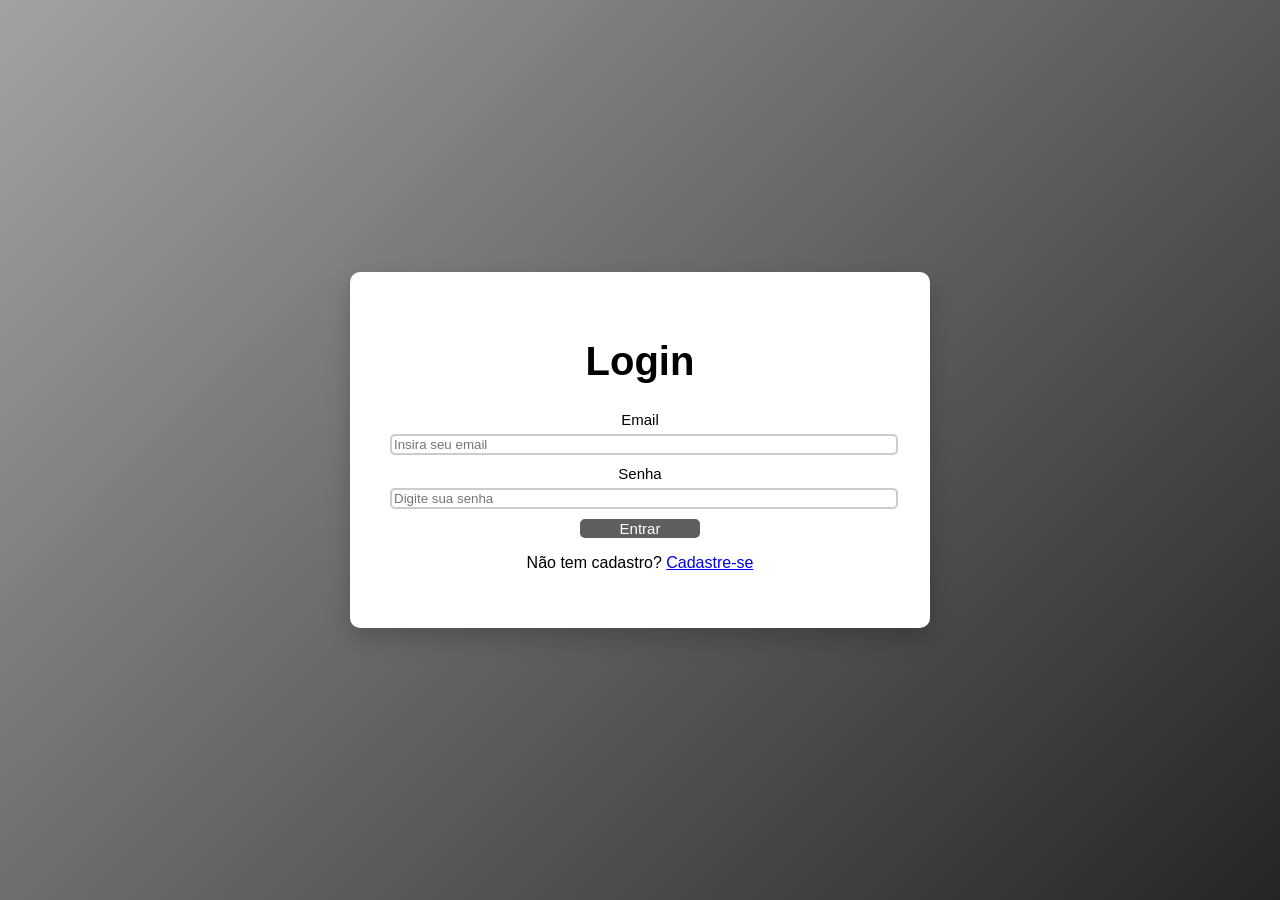
<file: index.html>
<!DOCTYPE html>
<html lang="pt-br">
<head>
    <meta charset="UTF-8">
    <meta name="viewport" content="width=device-width, initial-scale=1.0">
    <link rel="stylesheet" href="style.css">
    <title>Tela de login</title>
</head>

<header class="nav-bar">

</header>

<body>

    <div class="login-box">

    <h1 class="title">
        Login
    </h1>

    <form>

    <div class="input-box">
        <label>Email</label>
        <input type="text" placeholder="Insira seu email">
            </div>

            <div class="input-box">
                <label>Senha</label>
                <input type="text" placeholder="Digite sua senha">
            </div>

            <button class="btn" type="submit">Entrar</button>

        </form>

        <p class="cad">
            Não tem cadastro? <a href="cadastro.html">Cadastre-se</a>
        </p>

    </div>
    
</body>
</html>
</file>
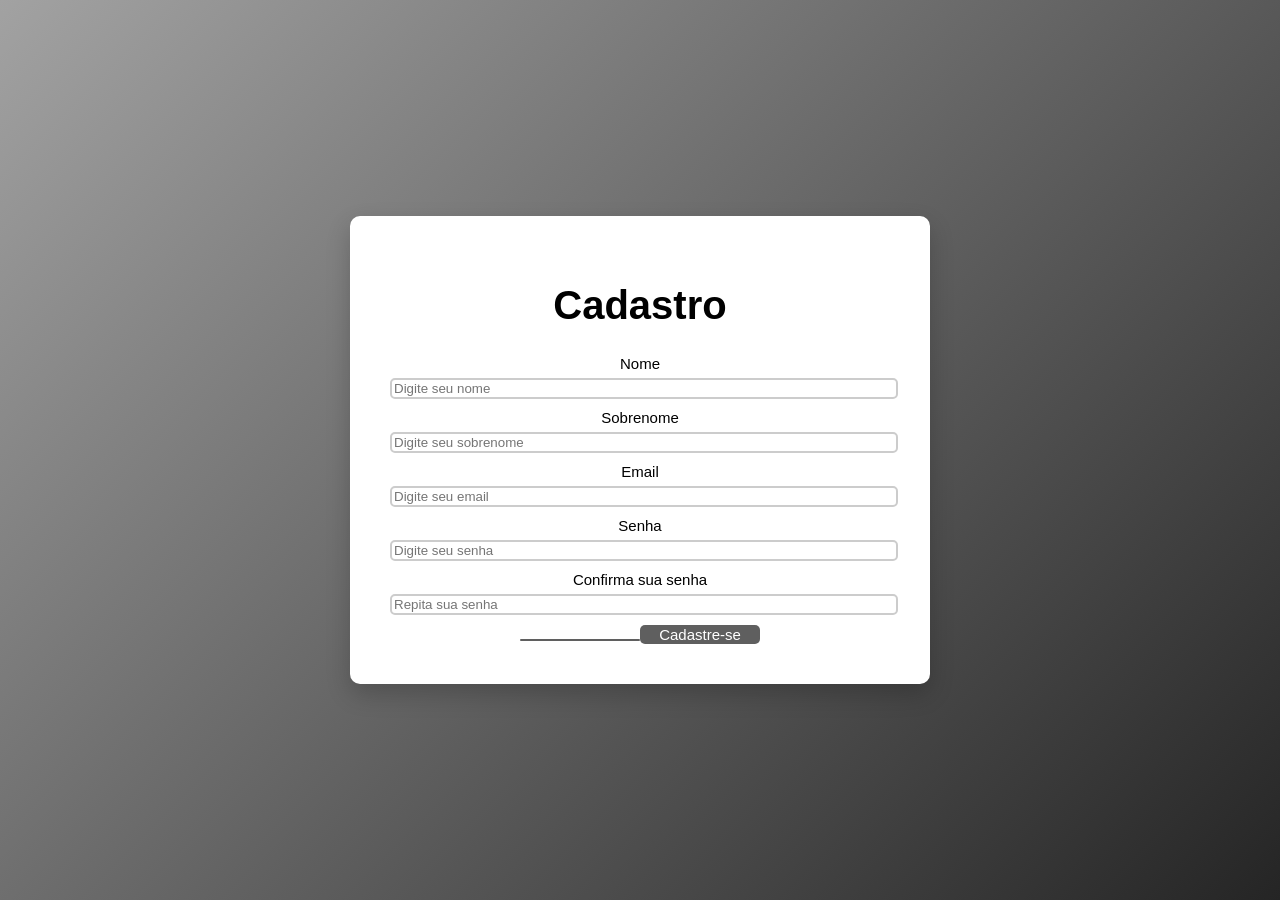
<file: cadastro.html>
<!DOCTYPE html>
<html lang="pt-br">
<head>
    <meta charset="UTF-8">
    <meta name="viewport" content="width=device-width, initial-scale=1.0">
    <link rel="stylesheet" href="style.css">
    <title>cadastro</title>
</head>

<header class="nav-bar">
</header>

<body>

    <div class="login-box">

<h1 class="title2">Cadastro</h1>

        <form>
            <label>Nome</label>
            <input type="text" placeholder="Digite seu nome">

            <label>Sobrenome</label>
            <input type="text" placeholder="Digite seu sobrenome">

            <label>Email</label>
            <input type="text" placeholder="Digite seu email">

            <label>Senha</label>
            <input type="text" placeholder="Digite seu senha">

            <label>Confirma sua senha</label>
            <input type="text" placeholder="Repita sua senha">

            <button class="Cadastre-se">
                <button type="submit">Cadastre-se</button>
            </button>

        </form>
    </div>
    
</body>
</html>
</file>
<file: style.css>
body {
    margin:0;
    font-family: Arial, Helvetica, sans-serif;
    background: linear-gradient(135deg,#a2a2a2,#252525);
    height:100vh;
    display:flex;
    justify-content:center;
    align-items:center;
}

.login-box {
    background: white;
    padding: 40px;
    width: 500px;
    border-radius: 10px;
    box-shadow:0 10px 25px rgba(0,0,0,0.2);
    text-align: center;

}

.title {
    font-size: 40px;
}

.title2 {
    font-size: 40px;
    align-items: center;
    align-content: center;
}

.login-box label {
    font-size: 15px;
}

.login-box input {
    width: 100%;
    margin-top: 5px;
    margin-bottom: 10px;
    border-radius: 5px;
    border: 2px solid #ccc;

}

button {
    width: 120px;
    border-radius: 5px;
    font-size: 15px;
    background: #5f5f5f;
    color: white;
    border: none;
    cursor: pointer;
}

button:hover {
    background-color: #000000;
}

/* RESPONSIVO */

@media(max-width:700px) {

    .login-box {
    background: white;
    padding: 40px;
    width: 200px;
    border-radius: 10px;
    box-shadow:0 10px 25px rgba(0,0,0,0.2);
    text-align: center;

}

.cad {
    font-size: 10px;
}

}
</file>
